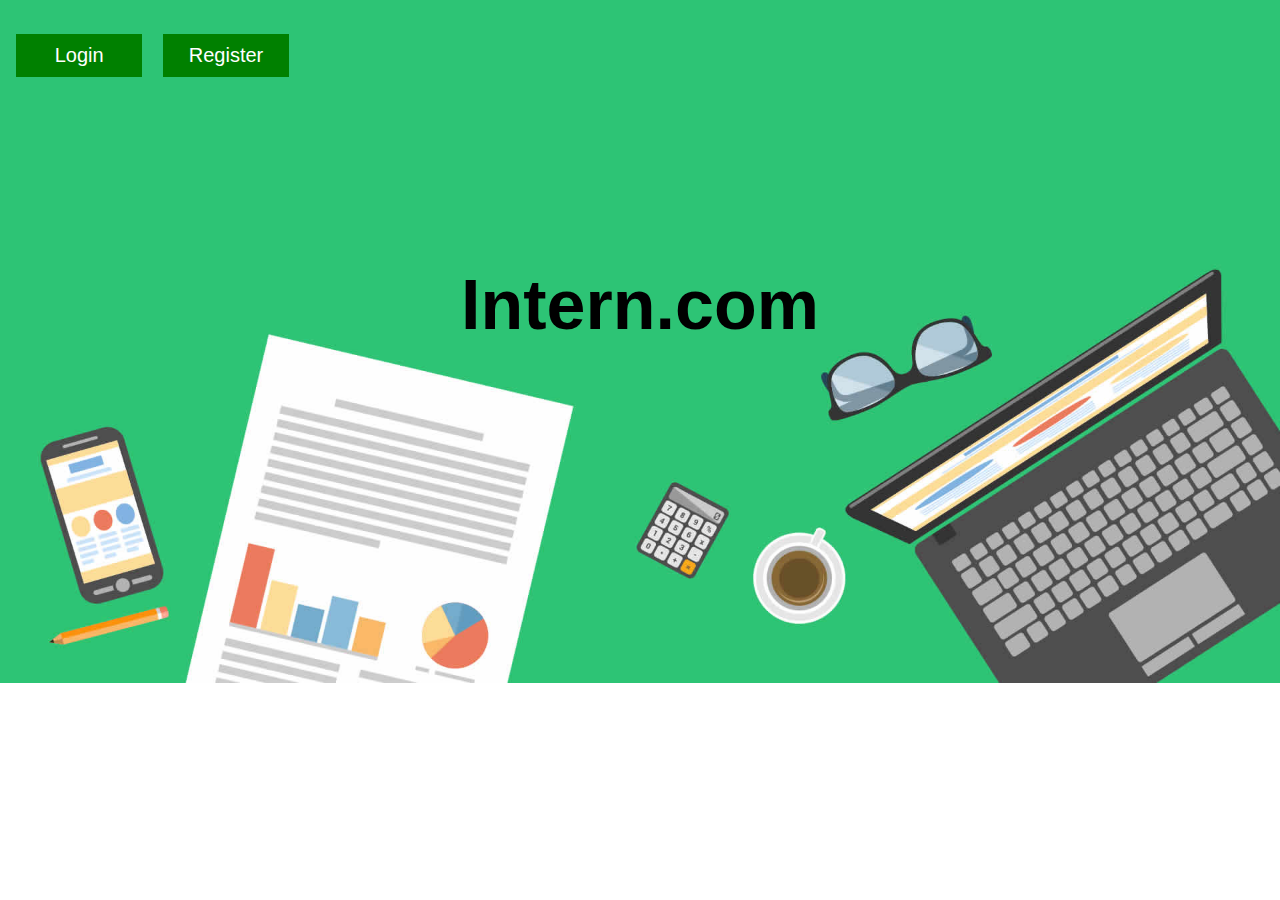
<file: final_login.html>
<!DOCTYPE html>
<html>
<head><title>Home page</title>
<meta name="viewport" content="width=device-width, initial-scale=1">
<style>
body {font-family: Arial, Helvetica, sans-serif; background-image: url(slide_one.jpg); background-repeat:no-repeat;background-position: 50% 22% ; background-size: 100%; }

/* Full-width input fields */
input[type=text], input[type=password] {
  width: 100%;
  padding: 12px 20px;
  margin: 8px 0;
  display: inline-block;
  border: 1px solid #ccc;
  box-sizing: border-box;
}

/* Set a style for all buttons */
button {
  background-color: green;
  font-size: 20px;
  color: white;
  padding: 10px 10px;
  margin: 4px 0;
  border: none;
  cursor: pointer;
  width: 100%;
}

button:hover {
  opacity: 0.8;
}

/* Extra styles for the cancel button */
.cancelbtn {
  width: auto;
  padding: 10px 18px;
  background-color: #f44336;
}

.container {
  padding: 16px;
}

span.psw {
  float: right;
  padding-top: 16px;
}

/* The Modal (background) */
.modal {
  display: none; /* Hidden by default */
  position: fixed; /* Stay in place */
  z-index: 1; /* Sit on top */
  left: 0;
  top: 0;
  width: 100%; /* Full width */
  height: 100%; /* Full height */
  overflow: auto; /* Enable scroll if needed */
  background-color: rgb(0,0,0); /* Fallback color */
  background-color: rgba(0,0,0,0.4); /* Black w/ opacity */
  padding-top: 60px;
}

/* Modal Content/Box */
.modal-content {
  background-color: #fefefe;
  margin: 5% auto 15% auto; /* 5% from the top, 15% from the bottom and centered */
  border: 1px solid #888;
  width: 80%; /* Could be more or less, depending on screen size */
}

/* The Close Button (x) */
.close {
  position: absolute;
  right: 25px;
  top: 0;
  color: #000;
  font-size: 35px;
  font-weight: bold;
}

.close:hover,
.close:focus {
  color: red;
  cursor: pointer;
}

/* Add Zoom Animation */
.animate {
  -webkit-animation: animatezoom 0.6s;
  animation: animatezoom 0.6s
}

@-webkit-keyframes animatezoom {
  from {-webkit-transform: scale(0)}
  to {-webkit-transform: scale(1)}
}

@keyframes animatezoom {
  from {transform: scale(0)}
  to {transform: scale(1)}
}

/* Change styles for span and cancel button on extra small screens */
@media screen and (max-width: 300px) {
  span.psw {
     display: block;
     float: none;
  }
  .cancelbtn {
     width: 100%;
  }
}

/*registeration styling*/

/* Add padding to containers */
.containerR {
  padding: 16px;
  background-color: white;
}

/* Full-width input fields */
input[type=text], input[type=password] {
  width: 100%;
  padding: 15px;
  margin: 5px 0 22px 0;
  display: inline-block;
  border: none;
  background: #f1f1f1;
}

input[type=text]:focus, input[type=password]:focus {
  background-color: #ddd;
  outline: none;
}

/* Overwrite default styles of hr */
hr {
  border: 1px solid #f1f1f1;
  margin-bottom: 25px;
}

/* Set a style for the submit button */
.registerbtn {
  background-color: #4CAF50;
  color: white;
  padding: 16px 20px;
  margin: 8px 0;
  border: none;
  cursor: pointer;
  width: 100%;
  opacity: 0.9;
}

.registerbtn:hover {
  opacity: 1;
}

/* Add a blue text color to links */
a {
  color: dodgerblue;
}

/* Set a grey background color and center the text of the "sign in" section */
.signin {
  background-color: #f1f1f1;
  text-align: center;
}

</style>
</head>

<body>
</br>

<button onclick="document.getElementById('id01').style.display='block'" style="width:10%; margin:8px;">Login</button>
<button onclick="document.getElementById('id02').style.display='block'" style="width:10%; margin:8px;">Register</button>
<div id="id01" class="modal">

  <form class="modal-content animate" action="login.php">


    <div class="container">
      <label for="uname"><b>Username/Email</b></label>
      <input type="text" placeholder="Enter Username" name="uname" placeholder= "Enter Email"  required >

      <label for="psw"><b>Password</b></label>
      <input type="password" placeholder="Enter Password" name="psw" required>

      <button type="submit">Login</button>
      <label>
        <input type="checkbox" checked="checked" name="remember"> Remember me
      </label>
    </div>
    <div class="container" style="background-color:#f1f1f1">
      <button type="button" onclick="document.getElementById('id01').style.display='none'" class="cancelbtn">Cancel</button>
      <span class="psw">Forgot <a href="#">password?</a></span>
    </div>
  </form>
</div>

<div id="id02" class="modal">
  <form class="modal-content animate" action="register.php">

  <div class="container">
    <h1>Register</h1>
    <p>Please fill in this form to create an account.</p>
    <hr>

    <label for="email"><b>Email</b></label>
    <input type="text" placeholder="Enter Email" name="email" required>

    <label for="psw"><b>Password</b></label>
    <input type="password" placeholder="Enter Password" name="psw" required>

    <label for="psw-repeat"><b>Repeat Password</b></label>
    <input type="password" placeholder="Repeat Password" name="psw-repeat" required>

    <label for="major"><b>Major</b></label>
    <input type="text" placeholder="Enter Major" name="Major" required>
    <hr>
    <button type="submit" class="registerbtn">Register</button>
  </div>


  <div class="container" style="background-color:#f1f1f1">
    <button type="button" onclick="document.getElementById('id02').style.display='none'" class="cancelbtn">Cancel</button>
  </div>

  </form>
</div>
</br>
<h1  style="text-align: center; margin-top: 180px; font-size: 70px;">Intern.com</h1>
<script>
// Get the modal
var modal = document.getElementById('id01');

// When the user clicks anywhere outside of the modal, close it
window.onclick = function(event) {
    if (event.target == modal) {
        modal.style.display = "none";
    }
}
</script>

</body>
</html>
</file>
